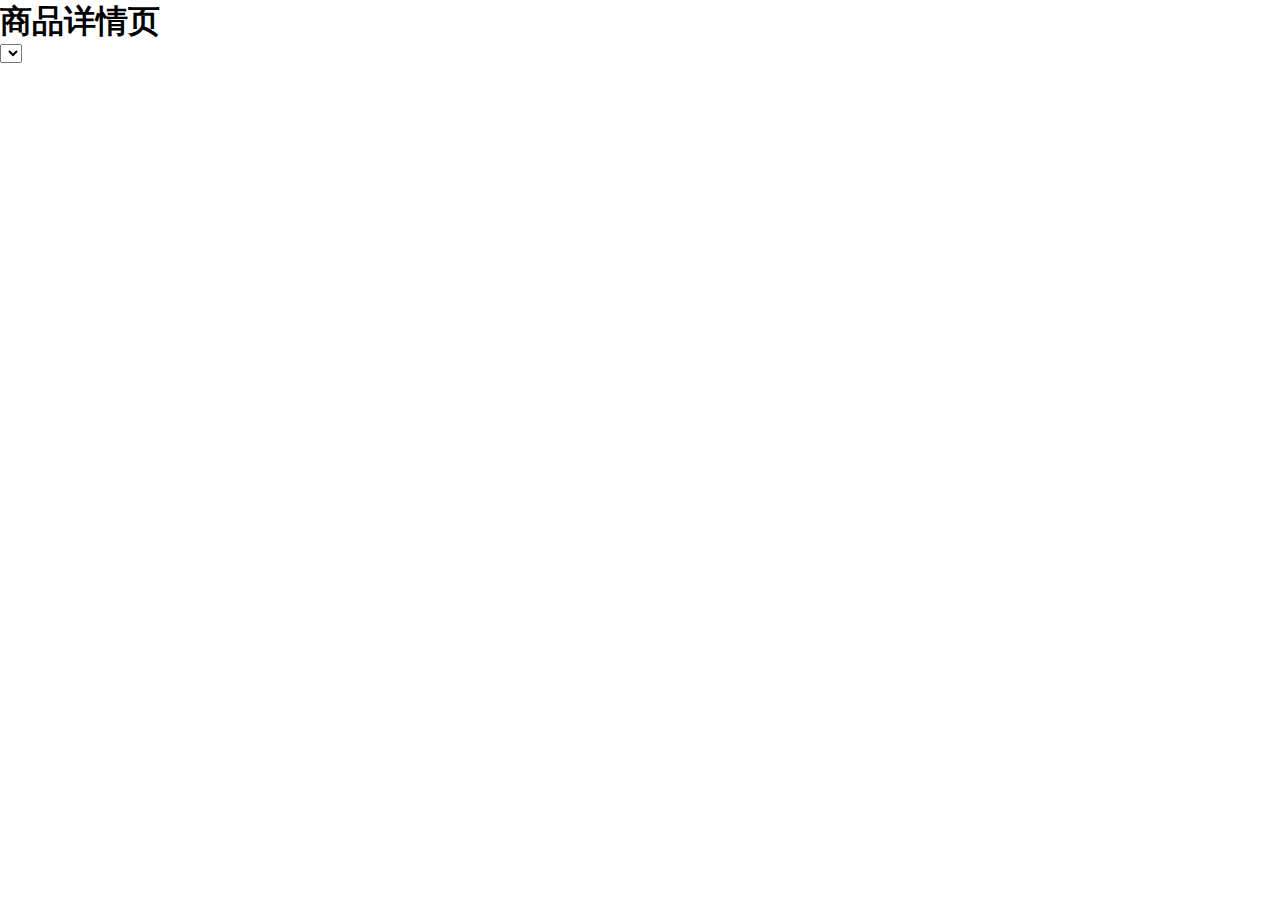
<file: src/index.html>
<!DOCTYPE html>
<html lang="en">

<head>
    <meta charset="UTF-8">
    <meta http-equiv="X-UA-Compatible" content="IE=edge">
    <meta name="viewport" content="width=device-width, initial-scale=1.0">
    <title>首页</title>
    <script src="./utils/tools.js"></script>
    <link rel="stylesheet" href="./css/common.css">
    <style>
        #goodslist li {
            width: 200px;
            float: left;
            margin: 10px;
        }

        #goodslist li img {
            width: 100%;
        }

    </style>
</head>

<body>
    <h1>商品详情页</h1>
    <a href="goodslist"></a>
    <select id="select"></select>
    <div id="goodslist"></div>

    </select>
    <script>
        const goodslist = document.querySelector('#goodslist');
        const select = document.querySelector('#select');
        const goodslistHandle= function({data}){
             //解构赋值
             const html = data.result.map(item => {
                    return `<li>
                        <a href="goodslist.html?id=${item._id}&a="><img src="http://120.76.247.5:2003${item.img_url}"/><a>
                        <h4>${item.goods_name}</h4>
                        <p>${item.category}</p>
                        <p class="price"><del>${item.price}</del><span>${item.sales_price}</span></p>
                    </li>`;
                }).join('')
                goodslist.innerHTML = html;
        }
        request('/goods?category=女士表',goodslistHandle);
        //获取商品分类
        request('/category', function ({ data }) {
            console.log('category=', data);
            select.innerHTML = data.result.map(item => {
                return `<option value="${item.text}">${item.text}</option>`;
            })
        })
        //监听select的选择监听
        select.onchange = function () {
            const cat = this.value;
            request('/goods?category='+cat,goodslistHandle)
        }
    </script>
</body>

</html>
</file>
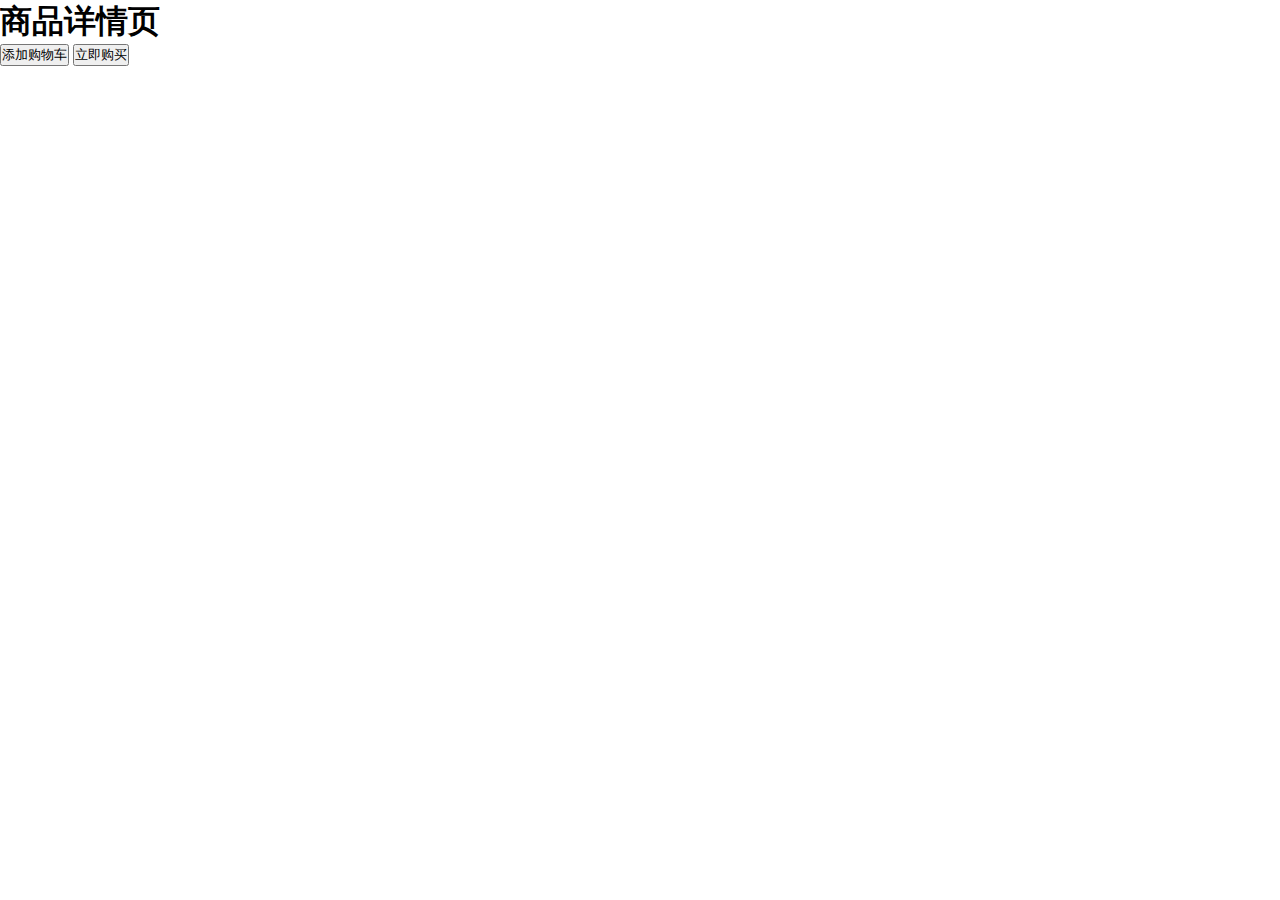
<file: src/goodslist.html>
<!DOCTYPE html>
<html lang="en">

<head>
    <meta charset="UTF-8">
    <meta http-equiv="X-UA-Compatible" content="IE=edge">
    <meta name="viewport" content="width=device-width, initial-scale=1.0">
    <title>商品详情页</title>
    <script src="./utils/tools.js"></script>
    <link rel="stylesheet" href="./css/common.css">
</head>

<body>
    <h1>商品详情页</h1>
    <div id="detail"></div>
    <button class="add2cart">添加购物车</button>
    <button class=buynow>立即购买</button>
    <script>
       const detail = document.querySelector('#detail');
       //获取url参数
       const urlParams = new URLSearchParams(location.search);
       //通过get()方法获取id
       const id = urlParams.get('id');
       //根据id请求商品信息
       request('/goods/'+id,function({data}){
            console.log(data);
            detail.innerHTML = `
                        <img src="http://120.76.247.5:2003${data.img_url}"/>
                        <h4>${data.goods_name}</h4>
                        <p>${data.category}</p>
                        <p class="price"><del>${data.price}</del><span>${data.sales_price}</span></p>
            `;
       });
    </script>
</body>

</html>
</file>
<file: src/css/common.css>
* {
    margin: 0;
    padding: 0;
}

li {
    list-style: none;
}
.price del {
    color: #333;
    margin-right: 6px;
}

.price span {
    color: red;
}

.price span::before {
    content: '￥';
}
</file>
